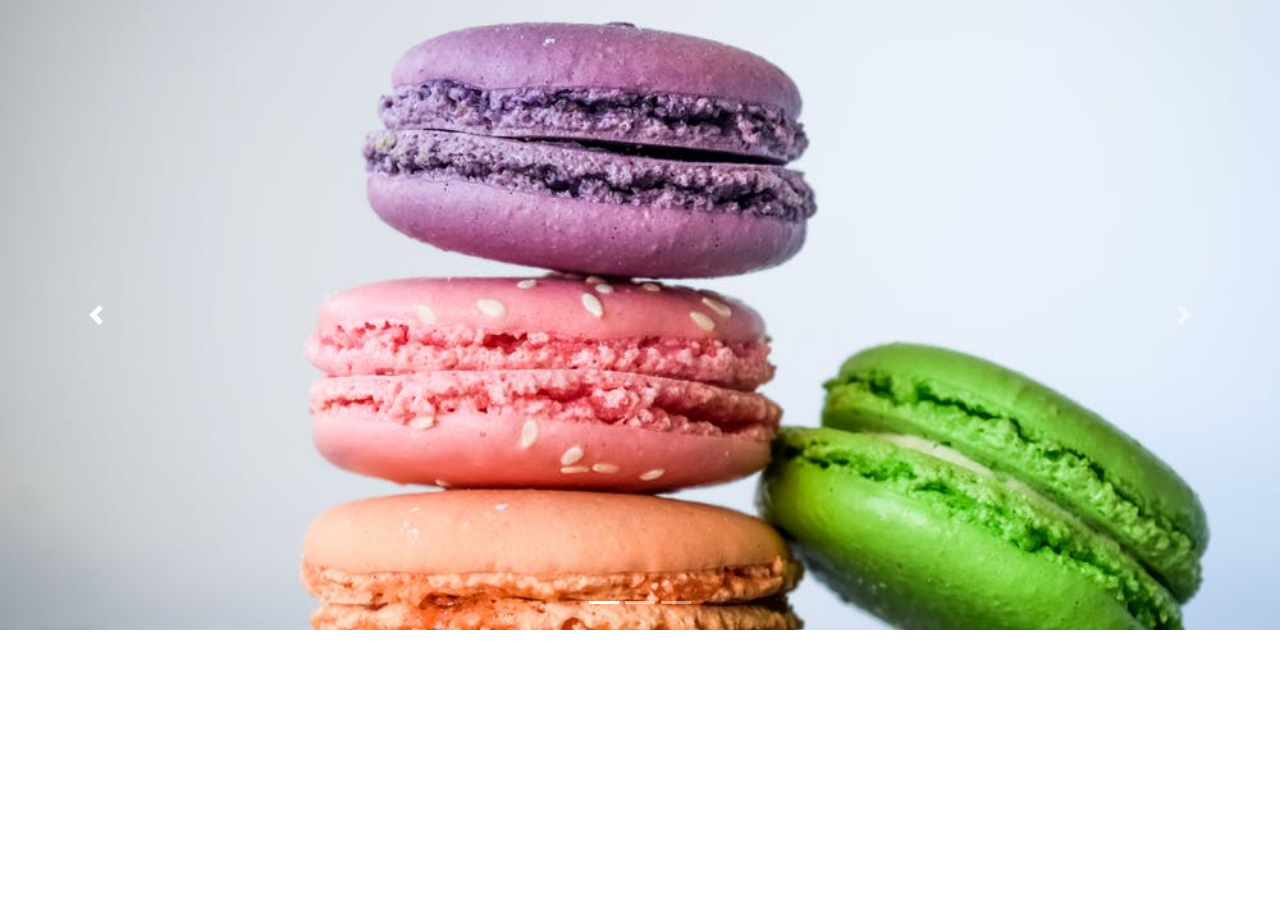
<file: carousel.html>
<!DOCTYPE html>
<html lang="en">
<head>
	<meta charset="UTF-8">
	<title>carousel</title>
	<link rel="stylesheet" type="text/css" href="carousel.css">
	<link rel="stylesheet" href="https://stackpath.bootstrapcdn.com/bootstrap/4.3.1/css/bootstrap.min.css" integrity="sha384-ggOyR0iXCbMQv3Xipma34MD+dH/1fQ784/j6cY/iJTQUOhcWr7x9JvoRxT2MZw1T" crossorigin="anonymous">
</head>
<body>

</body>
<div id="carouselExampleIndicators" class="carousel slide" data-ride="carousel">
  <ol class="carousel-indicators">
    <li data-target="#carouselExampleIndicators" data-slide-to="0" class="active"></li>
    <li data-target="#carouselExampleIndicators" data-slide-to="1"></li>
    <li data-target="#carouselExampleIndicators" data-slide-to="2"></li>
  </ol>
  <div class="carousel-inner">
    <div class="carousel-item active">
      <img  src="images/macarons.jpeg" class="d-block w-100 img-carousel" alt="...">
    </div>
    <div class="carousel-item">
      <img  src="images/capecakestropbons.jpeg" class="d-block w-100 img-carousel" alt="...">
    </div>
    <div class="carousel-item">
      <img  src="images/tarte fraise.jpeg" class="d-block w-100 img-carousel" alt="...">
    </div>
  </div>
  <a class="carousel-control-prev" href="#carouselExampleIndicators" role="button" data-slide="prev">
    <span class="carousel-control-prev-icon" aria-hidden="true"></span>
    <span class="sr-only">Previous</span>
  </a>
  <a class="carousel-control-next" href="#carouselExampleIndicators" role="button" data-slide="next">
    <span class="carousel-control-next-icon" aria-hidden="true"></span>
    <span class="sr-only">Next</span>
  </a>
</div>
















<script src="https://code.jquery.com/jquery-3.3.1.slim.min.js" integrity="sha384-q8i/X+965DzO0rT7abK41JStQIAqVgRVzpbzo5smXKp4YfRvH+8abtTE1Pi6jizo" crossorigin="anonymous"></script>
<script src="https://cdnjs.cloudflare.com/ajax/libs/popper.js/1.14.7/umd/popper.min.js" integrity="sha384-UO2eT0CpHqdSJQ6hJty5KVphtPhzWj9WO1clHTMGa3JDZwrnQq4sF86dIHNDz0W1" crossorigin="anonymous"></script>
<script src="https://stackpath.bootstrapcdn.com/bootstrap/4.3.1/js/bootstrap.min.js" integrity="sha384-JjSmVgyd0p3pXB1rRibZUAYoIIy6OrQ6VrjIEaFf/nJGzIxFDsf4x0xIM+B07jRM" crossorigin="anonymous"></script>
</html>
</file>
<file: carousel.css>
.img-carousel {
	height: 70vh;
	object-fit: cover;
}
</file>
